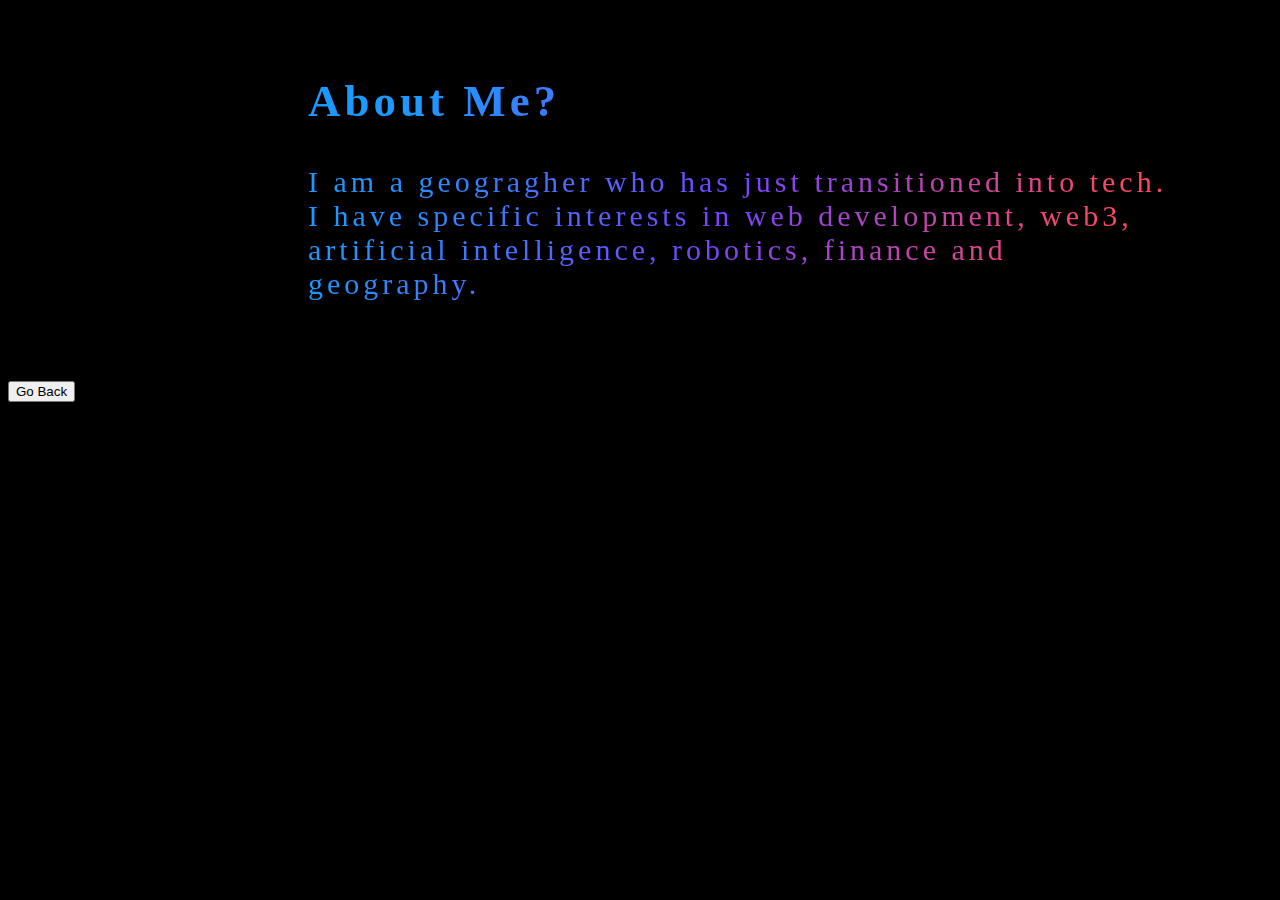
<file: about.html>
<!DOCTYPE html>
<html lang="en">
<head>
    <meta charset="UTF-8">
    <meta http-equiv="X-UA-Compatible" content="IE=edge">
    <meta name="viewport" content="width=device-width, initial-scale=1.0">
    <title>About</title>
    <style>

        body{
            background-color: black;
        }
    

    .me{
        color: #1f1f25;
        background: linear-gradient(120deg, #1c99fe 20.69%, #7644ff 50.19%,#fd4766 79.69%);
        -webkit-background-clip: text;
        -webkit-text-fill-color: transparent;
         font-size: 30px;
         margin-left: 200px;
         padding: 30px 100px;
         letter-spacing: 4px;
        margin-bottom: 20px;
     }
    </style>
</head>
<body>
    <div class="me">
        <h2>About Me?</h2>
    <P>I am a geogragher who has just transitioned into tech. I have specific interests in web development, web3, artificial intelligence, robotics, finance and geography.</P>

    </div>
    
    
   <a href="#"><button onclick="history.back()">Go Back</button></a>
</body>
</html>
</file>
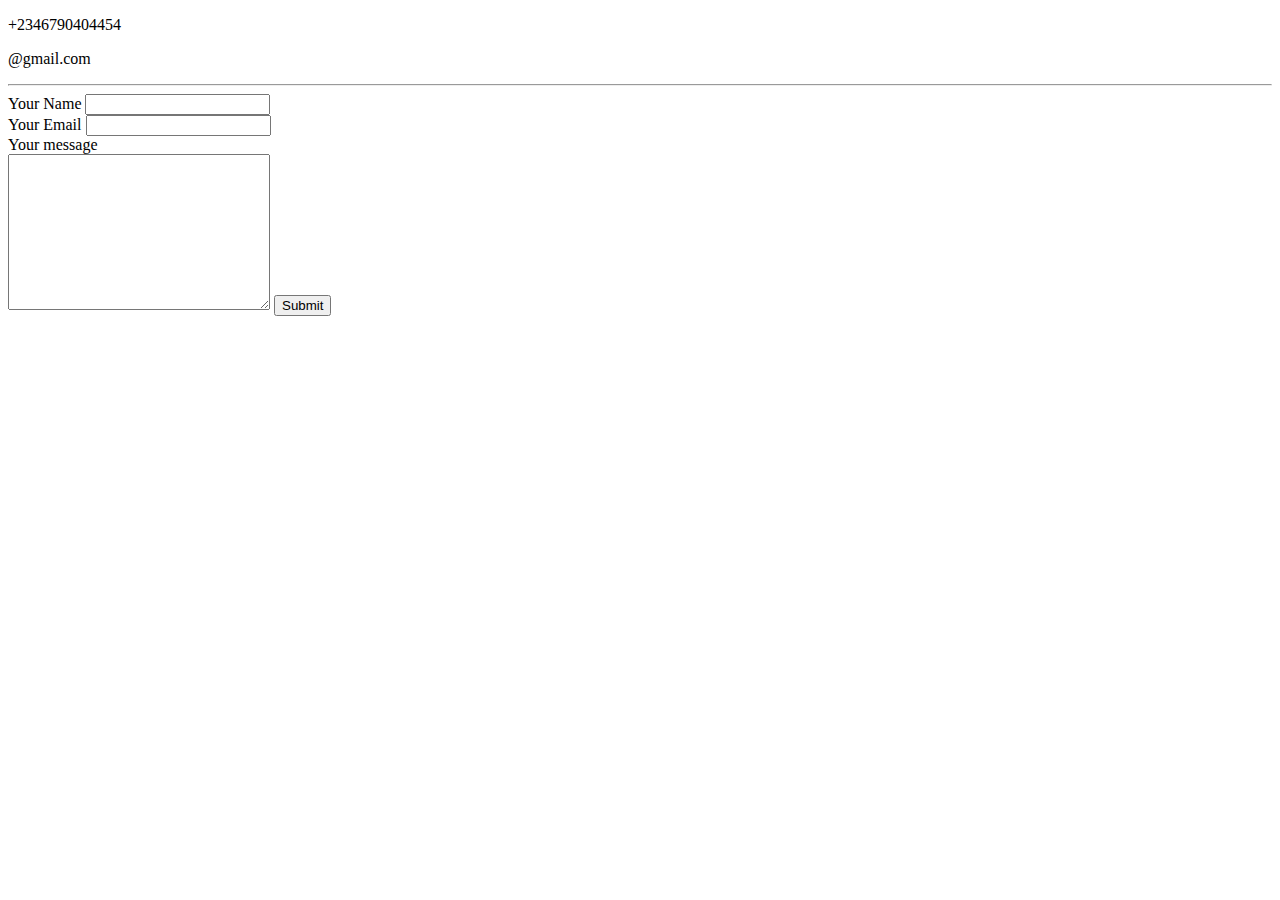
<file: Contact-me.html>
<!DOCTYPE html>
<html lang="en">
<head>
    <meta charset="UTF-8">
    <meta http-equiv="X-UA-Compatible" content="IE=edge">
    <meta name="viewport" content="width=device-width, initial-scale=1.0">
    <title><h1>Contact Me</h1> </title>
    <p>+2346790404454</p>
    <p>@gmail.com</p>
    <hr>
    <form action="mailto:agberoryina@gmail.com" method="post" enctype="text/plain">
    <label for="Name">Your Name</label>
    <input type="text"><br>
    <label for="Email">Your Email</label>
    <input type="email"><br>
    <label for="message">Your message</label><br>
    <textarea name="Your Message" id="" cols="30" rows="10"></textarea>
    <input type="submit">
    </form>
</head>
<body>
    
</body>
</html>
</file>
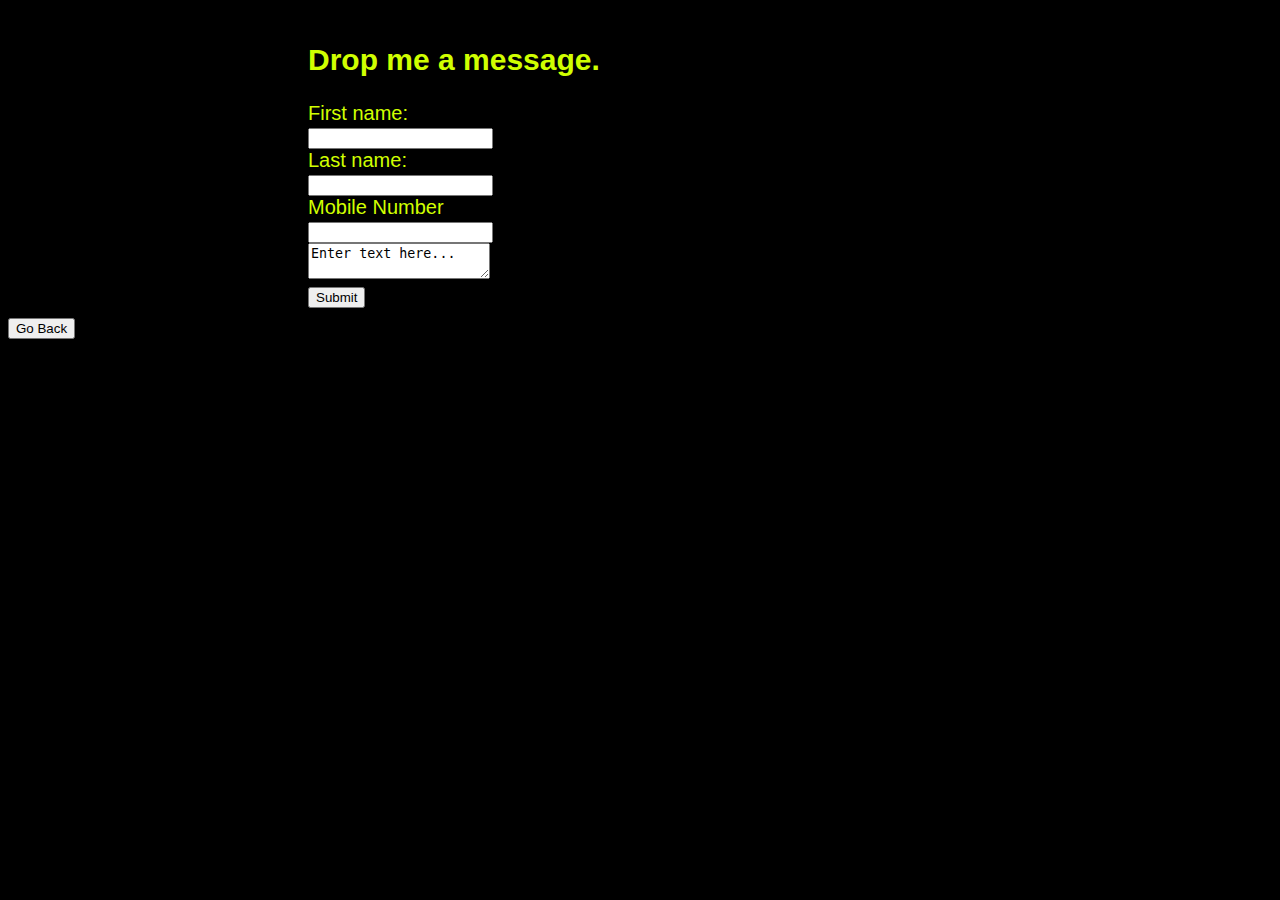
<file: contact.html>
<!DOCTYPE html>
<html lang="en">
<head>
    <meta charset="UTF-8">
    <meta http-equiv="X-UA-Compatible" content="IE=edge">
    <meta name="viewport" content="width=device-width, initial-scale=1.0">
    <title>Contact</title>
    <style>
        body{
            background-color: black;
        }
        
        .form{
            color: rgb(208, 255, 0);
            padding: 10px 100px;
            margin-left: 200px;
            margin-right: 200px;
            font-size: 20px;
            font-family: sans-serif;
        }
    </style>
</head>
<body>
    
    <div class="form">
        <h2>Drop me a message.</h2>
        <form method="post" action="mailto:agberoryina@gmail.com">
            <label for="fname">First name:</label><br>
            <input type="text" id="fname" name="fname"><br>
            <label for="lname">Last name:</label><br>
            <input type="text" id="lname" name="lname"><br>
            <label for="mobile">Mobile Number</label><br>
            <input type="number"><br>
            <textarea name="comment" form="usrform">Enter text here...</textarea><br>
            <input type="submit" value="Submit" formaction="mailto:agberoryina@gmail.com">
            
         </form>

    </div>
  
    <a href="#"><button onclick="history.back()">Go Back</button></a>

    
</body>
</html>
</file>
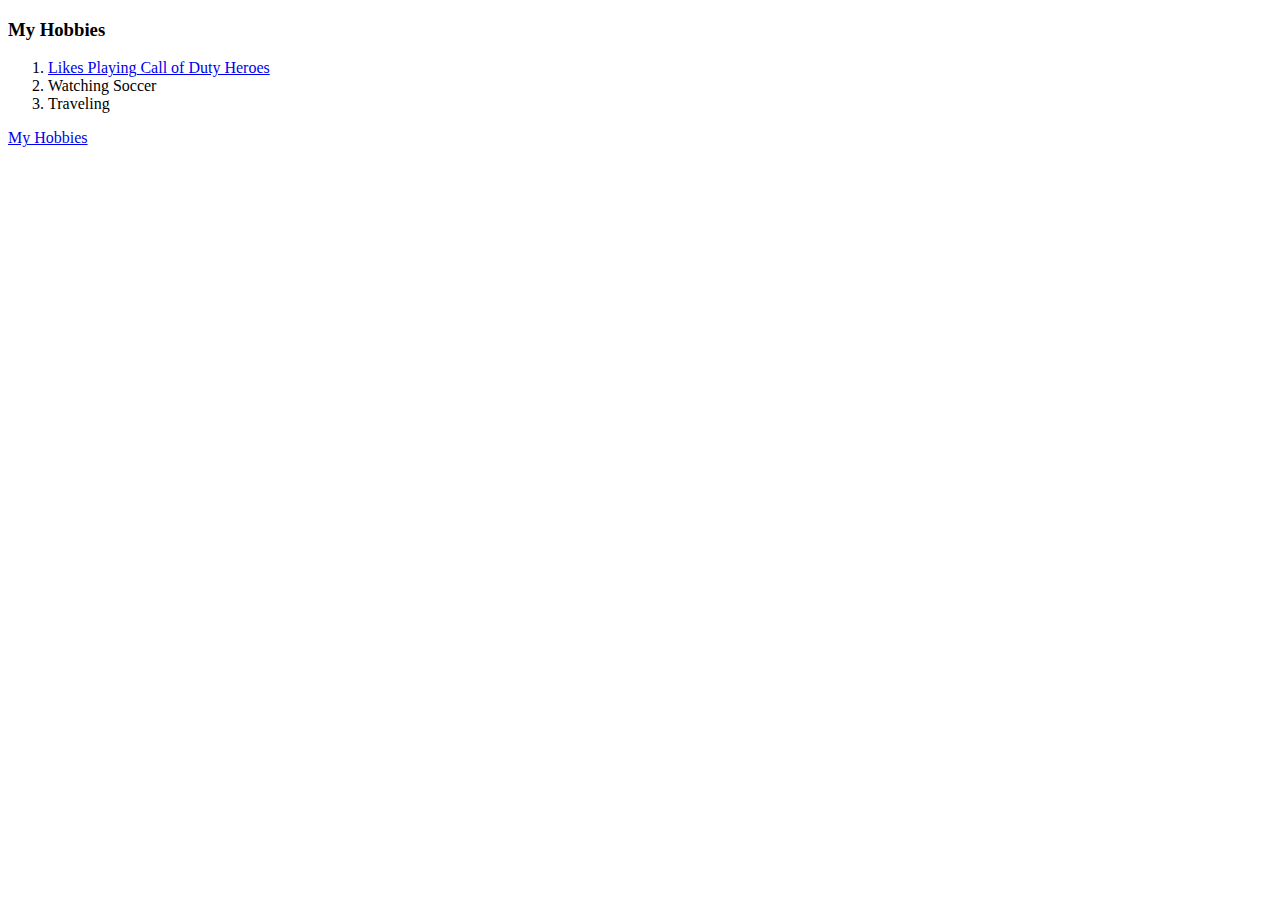
<file: Hobbies.html>
<!DOCTYPE html>
<html lang="en">
<head>
    <meta charset="UTF-8">
    <meta http-equiv="X-UA-Compatible" content="IE=edge">
    <meta name="viewport" content="width=device-width, initial-scale=1.0">
    <title>My Hobbies</title>
</head>
<body>
    <h3>My Hobbies</h3>
    <ol>
      <li><a href="https://www.callofduty.com/">Likes Playing Call of Duty Heroes<a/></li>
      <li>Watching Soccer</li>
      <li>Traveling</li>
    </ol>
    <a href="index.html">My Hobbies</a>
</body>
</html>
</file>
